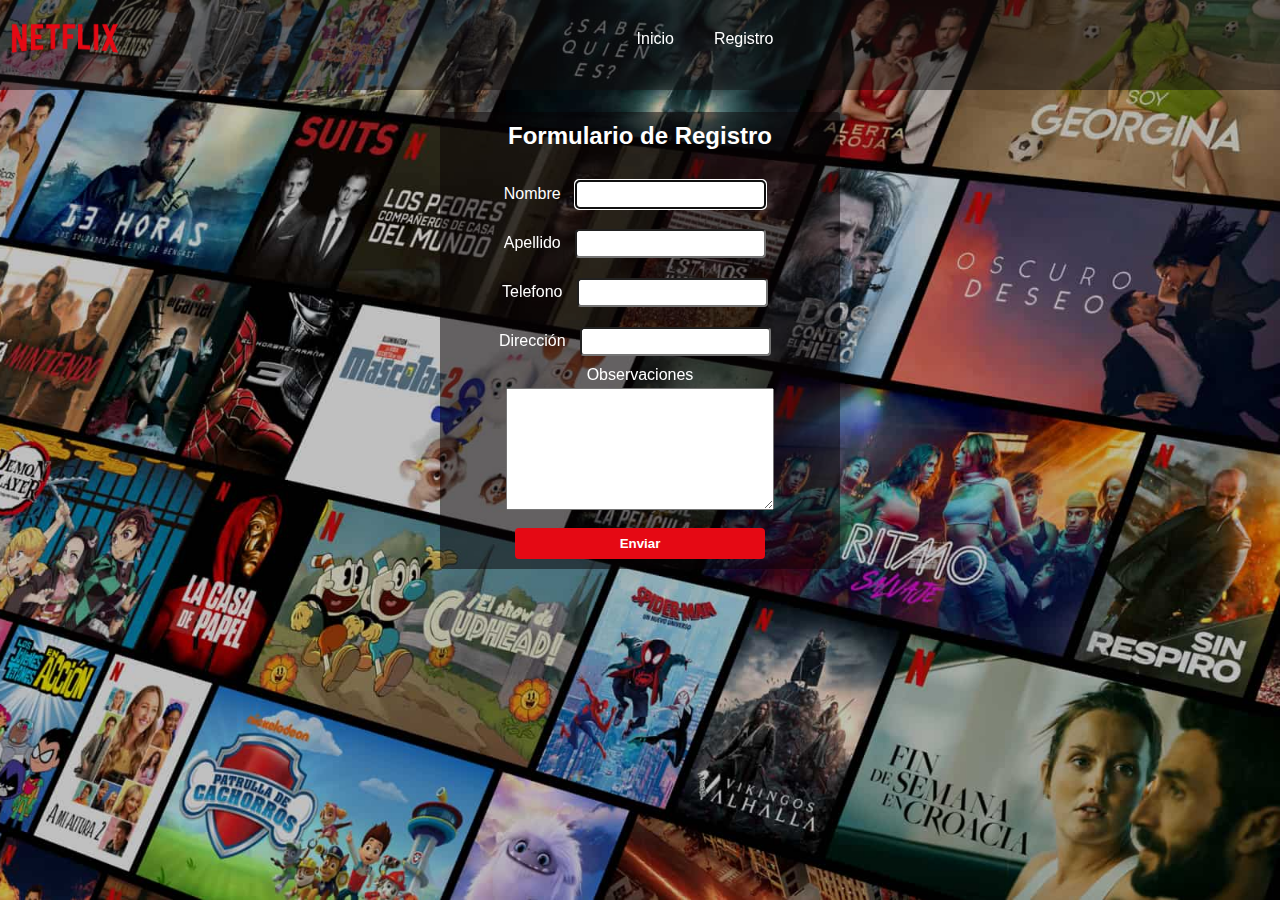
<file: pages/register.html>
<!DOCTYPE html>
<html lang="en">

<head>
    <meta charset="UTF-8">
    <meta http-equiv="X-UA-Compatible" content="IE=edge">
    <meta name="viewport" content="width=device-width, initial-scale=1.0">
    <link rel="shortcut icon" href="../images/netflix-n-logo-png.webp" type="image/x-icon">
    <link rel="stylesheet" href="../styles/styles.css">
    <title>Registro</title>
</head>

<body>
    <section id="fondo">
        <header class="Cabeza">
            <div class="ContenedorNav">
                <div class="cont-logo"><img src="../images/logo-netflix.png" alt=""></div>
                <div class="cont-menu">
                    <ul class="menu">
                        <li><a href="../index.html">Inicio</a></li>
                        <li><a href="./register.html">Registro</a>
                        </li>
                    </ul>
                </div>
            </div>
        </header>

        <main id="principal">
            <section id="cont-form">
            <form id="formulario" action="" name="formulario">
                <h1 class="subtitulo">Formulario de Registro</h1>
                <label for="">Nombre</label>
                <input id='nombre' type="text" autofocus required><br>
                <label for="">Apellido</label>
                <input id='apellido' type="text" required><br>
                <label for="">Telefono</label>
                <input id='telefono' type="number" required><br>
                <label for="">Dirección</label>
                <input id='direccion' type="text" required><br>
                <label for="">Observaciones</label><br>
                <textarea id="observaciones"></textarea><br>
                <button id="btn-enviar" type="submit"> <b> Enviar</b></button>
            </form>
        </main>
    </section>
    </section>
    <script src="../scripts/register.js"></script>
</body>

</html>
</file>
<file: styles/styles.css>
*{
    margin: 0;
    padding: 0;
    box-sizing: border-box;
}

body{
    font-family: Helvetica, Arial, sans-serif;    
    background-color: black;
    color: white;           
}

#fondo{
    background: url(../images/fondo.jpg);
    height: 100vh;
    background-position: center;
    background-size: cover;
}

.cont-logo img{
    width: 130px;
    
}

.Cabeza{
    color: white;    
    position: fixed;
    width: 100%;
    height: 10%;
    background: rgba(15, 14, 14, 0.5);    
}

.ContenedorNav{    
    width: 100%;
    margin: auto;
    display: flex;
    align-items: center;        
}

.cont-menu{
    margin: auto;
}

.menu{    
    display: inline-flex;        
}

.menu li{
    list-style: none;
}

.menu a{
    color: white;
    text-decoration: none;
    padding: 0px 20px;
}

.menu a:hover{
    background: rgba(58, 3, 24, 0.329);    
}

#principal {
    display: flex;
    justify-content: center;
}

#cont-form {
     margin-top: 8%;
    
}

#formulario{
    color: white;
    background: rgba(7, 2, 4, 0.5);
    width: 400px;
    border-radius: 4px;  
    text-align: center;   
 }

.subtitulo {
    margin: 10px;
    font-size: x-large;
    padding: 10px;
}

input {
    margin: 10px;
    padding: 5px;
    border-radius: 4px;
}

#observaciones{
    padding: 45px;
    margin: 4px;    
}

#btn-enviar {
    background-color: #e50914;
    color: white;
    border-radius: 4px;
    margin: 10px;
    padding: 8px;
    border: none;
    width: 250px;    
}

.cont-general{
    display: flex;
    justify-content: center;  
    padding: 30px;  
}

.container-slider{
    margin-top: 8%;
    width: 90%;
    max-width: 900px;    
    overflow: hidden;
    box-shadow: 0 0 0 10px #ffffff,
            0 15px 50px;
    position: relative;
}

.slider{
    display: flex;
    width: 400%;
    height: 400px;  
    margin-left: -100%;  
}

.slider-section{
    width: 100%;
}

.imag-slider{
    display: block;
    width: 100%;
    height: 100%;
    object-fit: cover;
}

.slider-btn{
    position: absolute;
    width: 40px;
    height: 40px;
    background: rgba(255, 255, 255, 0.7);
    top: 45%;
    transform: translate(-20);
    font-size: 30px;
    font-weight: bold;
    font-family: monospace;
    text-align: center;
    border-radius: 50%;
    color: black;
    cursor: pointer;
}

.slider-btn:hover{
    background: rgba(58, 3, 24, 0.329);
}

#btn-right{
    right: 10px;
}

#btn-left{
    left: 10px;
}

#cont-gen-mov{
     

}


.container1 img{
    width: 280px;
    height: 280px;
    
}

.container1 img:hover {
    -webkit-transform:scale(1.2);
-moz-transform:scale(1.2);
-ms-transform:scale(1.2);
-o-transform:scale(1.2);
transform:scale(1.2);
}

.cont-imagenes {    
    display: inline-flex;
    justify-content: space-around;
}

.cont-imagenes h3{    
    margin: 5px;
    text-align: center;
}

.container1{
    display: inline-flex;
    text-align: center;
}

#cont-general-det{
    display: flex;
    justify-content: center;  
    padding: 30px;  
}

#contDetail{
    margin-top: 8%;
    text-align: center;
    background: rgba(148, 153, 155, 0.5);
    width: 50%;
    border-radius: 20px;
    padding: 30px;    
}

#contDetail img{
    width: 180px;
    display: flex;
    margin: auto;
}


#btn-regre{
    background-color: #e50914;
    color: white;
    border-radius: 4px;
    margin: 10px;
    padding: 8px;
    border: none;
    text-decoration: none;    
}

#flecha{
    float: left;
    color:#e50914
}

@media(min-width:768px){
    .cont-img{
        display: grid;
        grid-template-columns: repeat(2, 1fr);
    }
    .container-slider{
        justify-content:center
    }
}

@media(min-width:1200px){
    #cont-imgenes{
        justify-content: space-around;
        display: grid;
        grid-template-columns: repeat(4, 1fr);}
    
}
</file>
